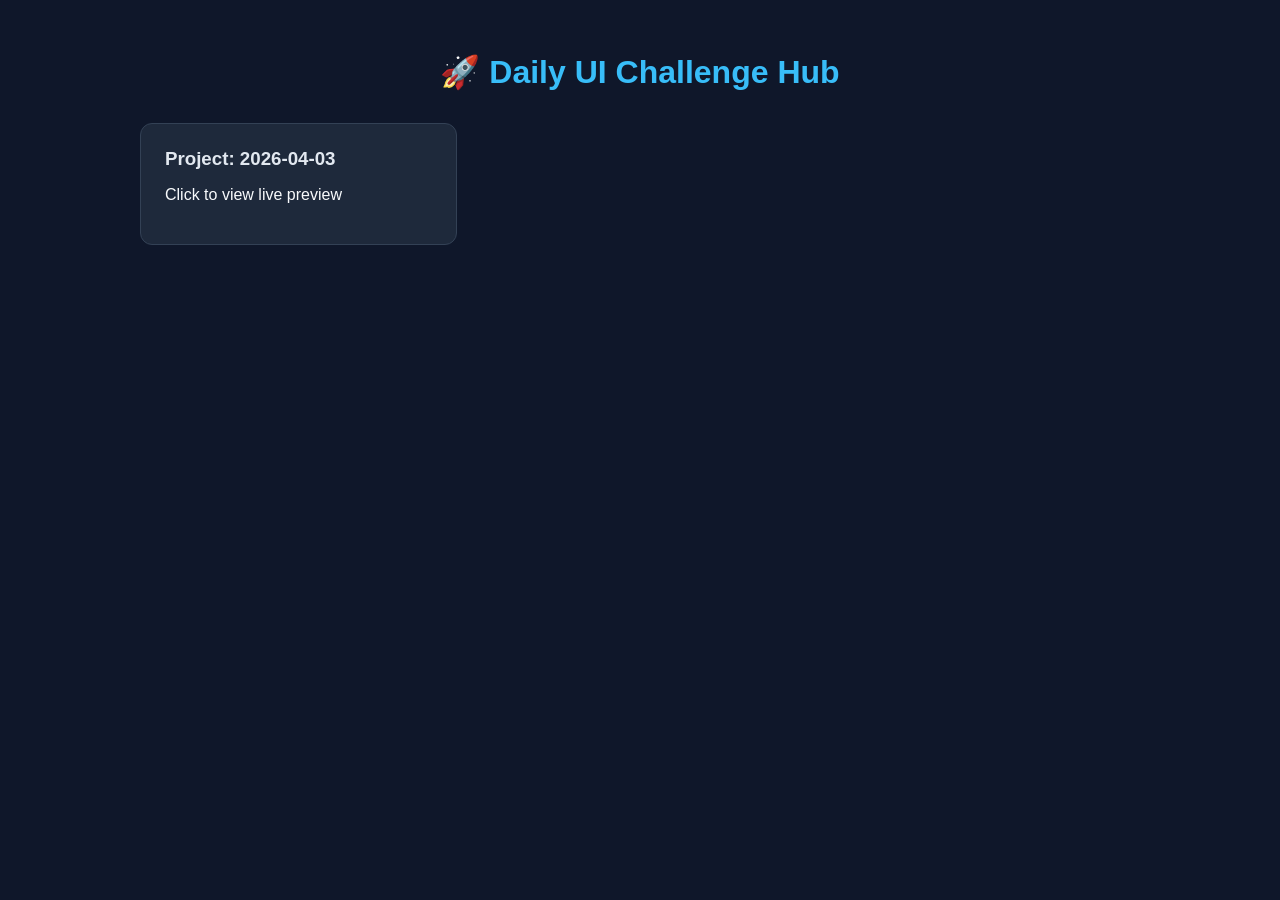
<file: index.html>
<!DOCTYPE html>
<html lang="en">
<head>
  <meta charset="UTF-8">
  <meta name="viewport" content="width=device-width, initial-scale=1.0">
  <title>Automation Portfolio</title>
  <style>
    body { font-family: 'Segoe UI', Tahoma, Geneva, Verdana, sans-serif; background: #0f172a; color: #f8fafc; margin: 0; padding: 2rem; }
    h1 { text-align: center; color: #38bdf8; margin-bottom: 2rem; }
    .grid { display: grid; grid-template-columns: repeat(auto-fill, minmax(250px, 1fr)); gap: 1.5rem; max-width: 1000px; margin: 0 auto; }
    .card { display: block; text-decoration: none; background: #1e293b; padding: 1.5rem; border-radius: 12px; color: currentcolor; transition: all 0.3s ease; border: 1px solid #334155; }
    .card:hover { transform: translateY(-5px); border-color: #38bdf8; box-shadow: 0 10px 15px -3px rgba(0,0,0,0.3); }
    .card h3 { margin: 0 0 0.5rem 0; color: #e2e8f0; }
  </style>
</head>
<body>
  <h1>🚀 Daily UI Challenge Hub</h1>
  <div class="grid" id="projects-grid">
    <a href="./2026-04-03/index.html" class="card"><h3>Project: 2026-04-03</h3><p>Click to view live preview</p></a>
  </div>
</body>
</html>
</file>
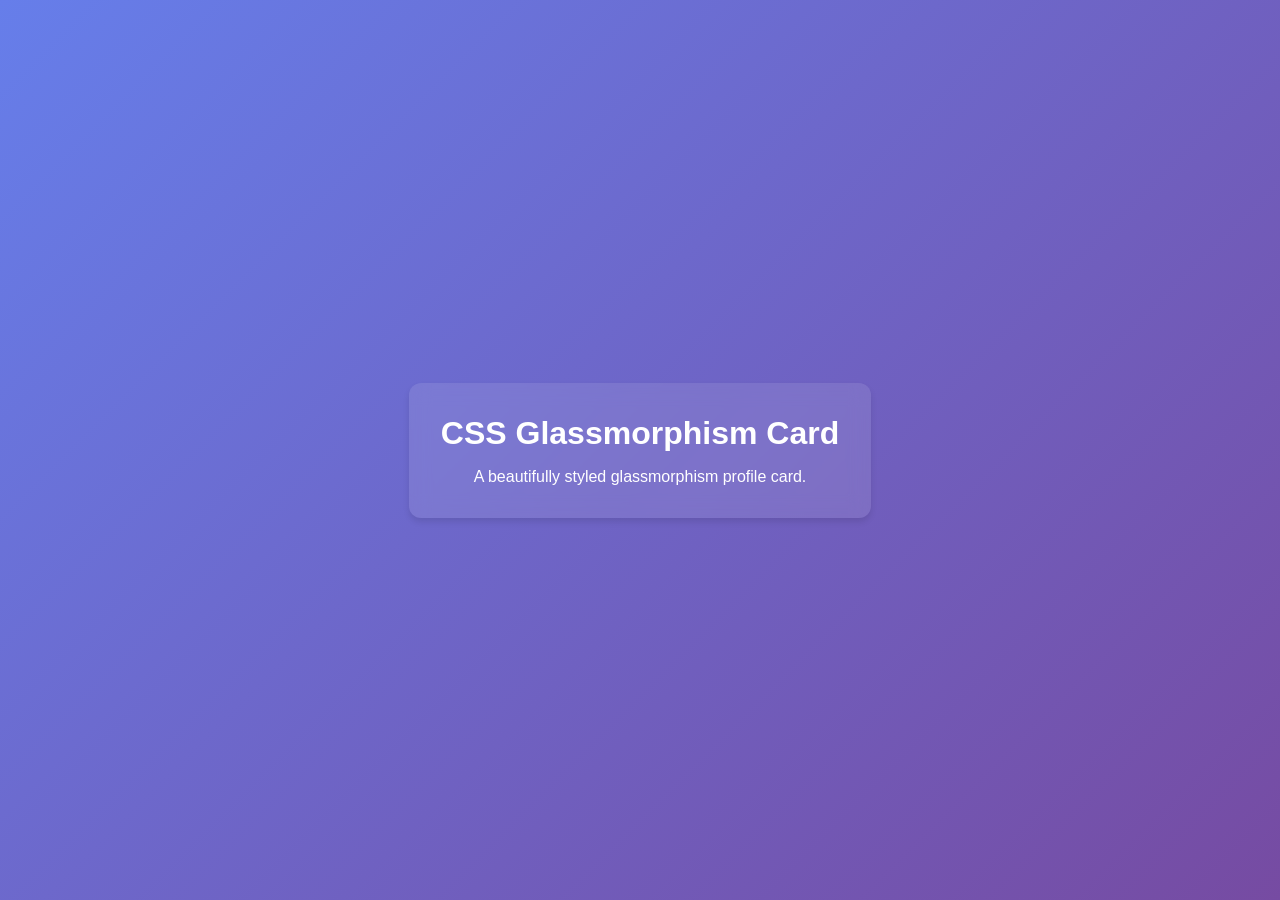
<file: 2026-04-03/index.html>
<!DOCTYPE html>
<html lang="en">
<head>
  <meta charset="UTF-8">
  <meta name="viewport" content="width=device-width, initial-scale=1.0">
  <title>CSS Glassmorphism Card</title>
  <link rel="stylesheet" href="style.css">
</head>
<body>
  <div class="card">
    <h1>CSS Glassmorphism Card</h1>
    <p>A beautifully styled glassmorphism profile card.</p>
  </div>
  <script src="script.js"></script>
</body>
</html>
</file>
<file: 2026-04-03/style.css>
* { margin: 0; padding: 0; box-sizing: border-box; }
body { font-family: sans-serif; display: flex; justify-content: center; align-items: center; min-height: 100vh; background: linear-gradient(135deg, #667eea 0%, #764ba2 100%); color: white; }
.card { background: rgba(255, 255, 255, 0.1); padding: 2rem; border-radius: 12px; backdrop-filter: blur(10px); text-align: center; box-shadow: 0 4px 6px rgba(0,0,0,0.1); }
h1 { margin-bottom: 1rem; }
</file>
